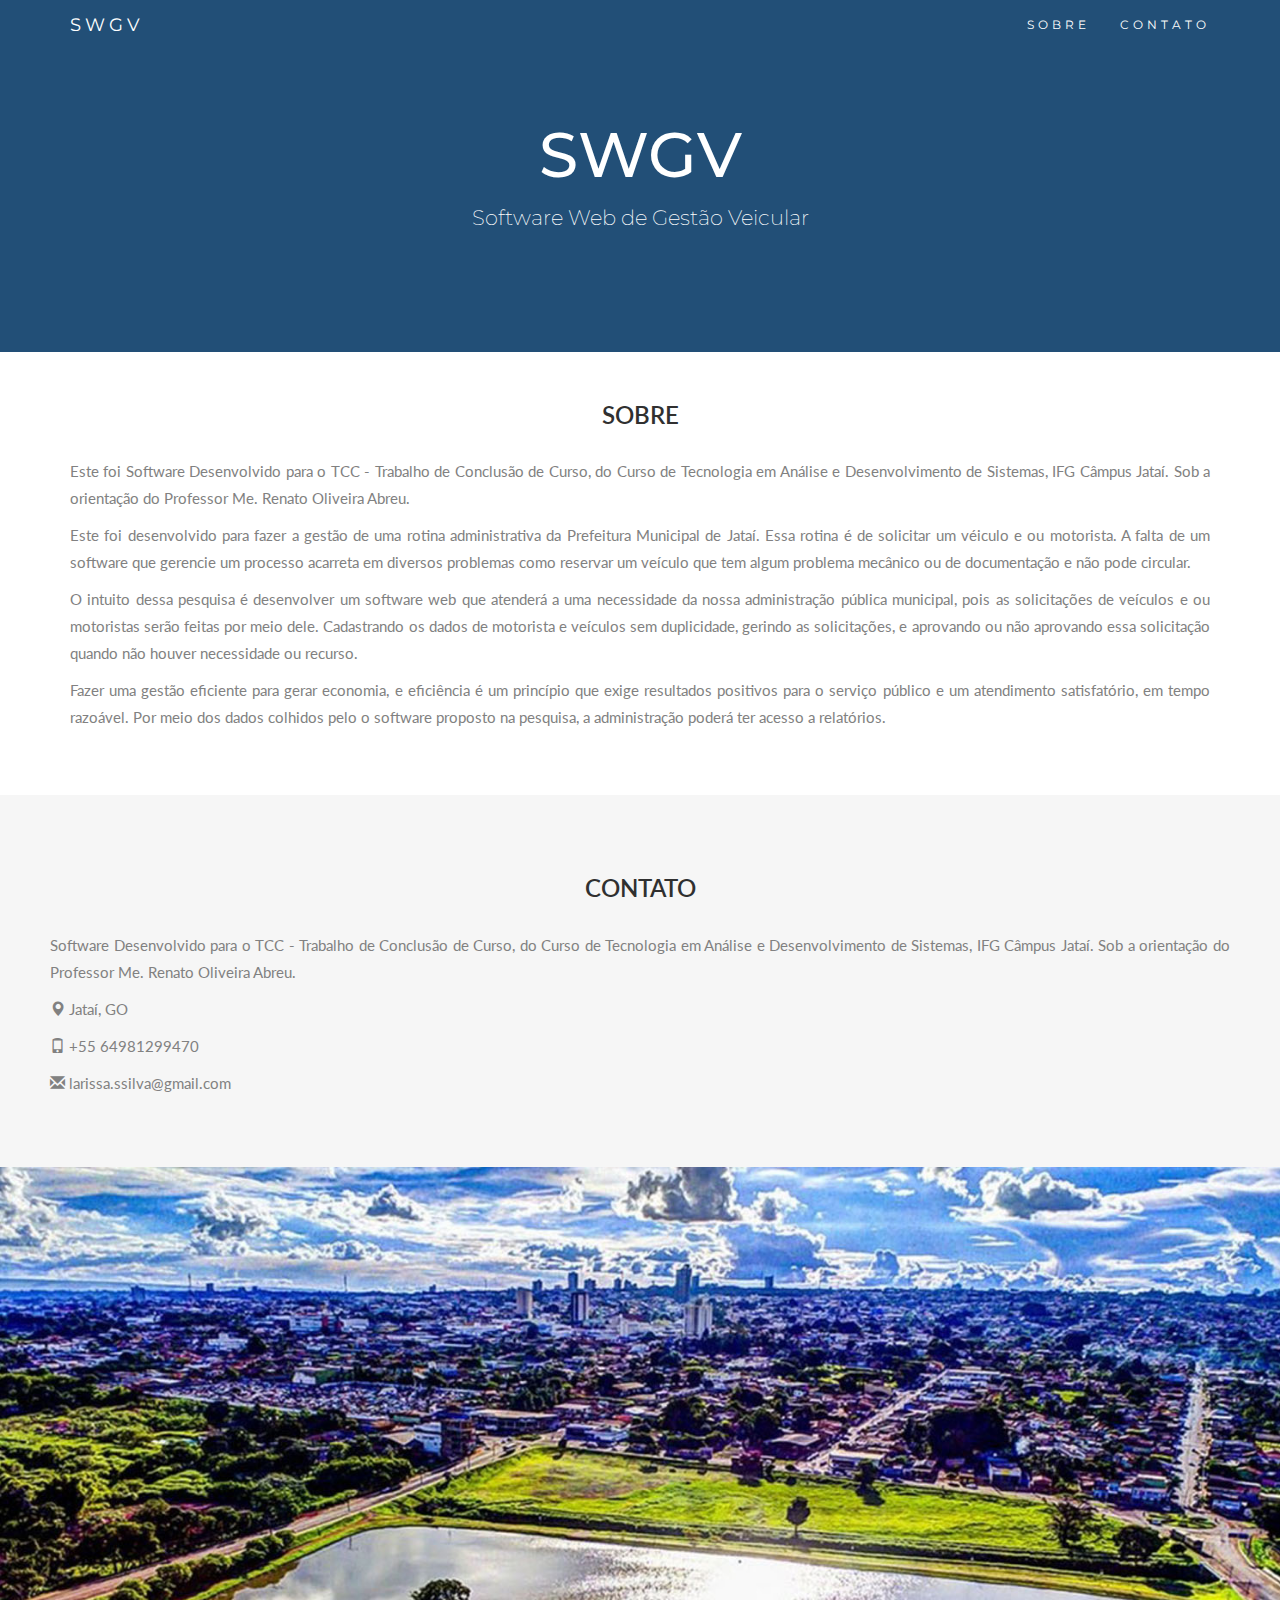
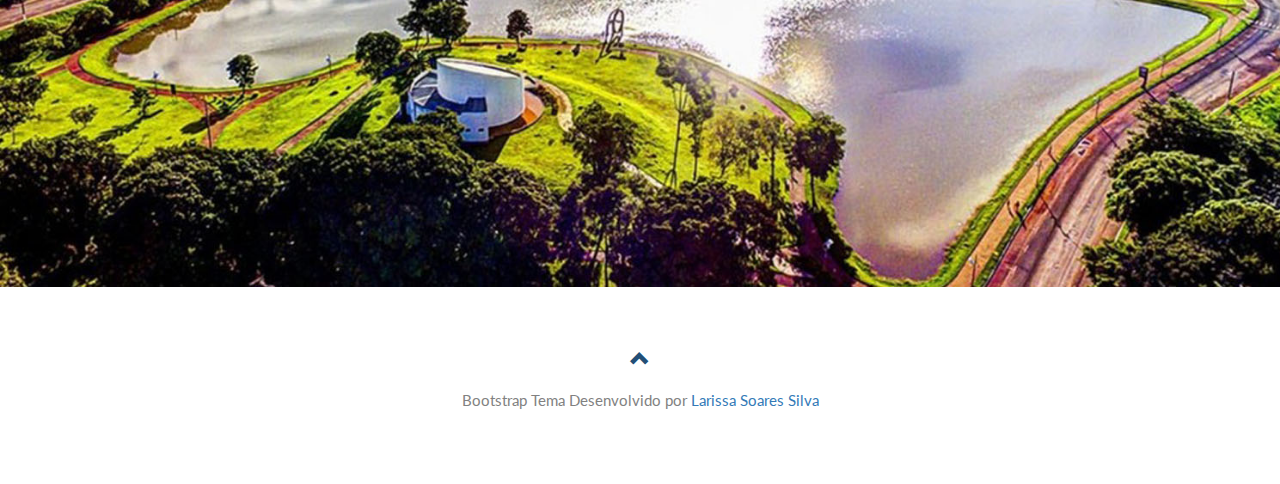
<file: sobre.html>
<!DOCTYPE html>
<html lang="pt-br">
	<head>
		<meta charset="utf-8">
		<title>SWGVPMJ- Login</title>
  <meta name="viewport" content="width=device-width, initial-scale=1">
  <link rel="stylesheet" href="https://maxcdn.bootstrapcdn.com/bootstrap/3.4.1/css/bootstrap.min.css">
  <script src="https://ajax.googleapis.com/ajax/libs/jquery/3.5.1/jquery.min.js"></script>
  <script src="https://maxcdn.bootstrapcdn.com/bootstrap/3.4.1/js/bootstrap.min.js"></script>
  <link href="https://fonts.googleapis.com/css?family=Montserrat" rel="stylesheet" type="text/css">
  <link href="https://fonts.googleapis.com/css?family=Lato" rel="stylesheet" type="text/css">
  <script src="https://ajax.googleapis.com/ajax/libs/jquery/3.5.1/jquery.min.js"></script>
  
  <style>
div.a {
  text-align: center;
}
  body {
    font: 400 15px Lato, sans-serif;
    line-height: 1.8;
    color: #818181;
  }
  h2 {
    font-size: 24px;
    text-transform: uppercase;
    color: #303030;
    font-weight: 600;
    margin-bottom: 30px;
  }
  h4 {
    font-size: 19px;
    line-height: 1.375em;
    color: #303030;
    font-weight: 400;
    margin-bottom: 30px;
  }  
  .jumbotron {
    background-color: #224f77;
    color: #fff;
    padding: 100px 25px;
    font-family: Montserrat, sans-serif;
  }
  .container-fluid {
    padding: 60px 50px;
  }
  .bg-grey {
    background-color: #f6f6f6;
  }
  .logo-small {
    color: #224f77;
    font-size: 50px;
  }
  .logo {
    color: #f4511e;
    font-size: 200px;
  }
  .thumbnail {
    padding: 0 0 15px 0;
    border: none;
    border-radius: 0;
  }
  .thumbnail img {
    width: 100%;
    height: 100%;
    margin-bottom: 10px;
  }
  .carousel-control.right, .carousel-control.left {
    background-image: none;
    color: #224f77;
  }
  .carousel-indicators li {
    border-color: #224f77;
  }
  .carousel-indicators li.active {
    background-color: #224f77;
  }
  .item h4 {
    font-size: 19px;
    line-height: 1.375em;
    font-weight: 400;
    font-style: italic;
    margin: 70px 0;
  }
  .item span {
    font-style: normal;
  }
  .panel {
    border: 1px solid #224f77; 
    border-radius:0 !important;
    transition: box-shadow 0.5s;
  }
  .panel:hover {
    box-shadow: 5px 0px 40px rgba(0,0,0, .2);
  }
  .panel-footer .btn:hover {
    border: 1px solid #224f77;
    background-color: #fff !important;
    color: #224f77;
  }
  .panel-heading {
    color: #fff !important;
    background-color: #224f77 !important;
    padding: 25px;
    border-bottom: 1px solid transparent;
    border-top-left-radius: 0px;
    border-top-right-radius: 0px;
    border-bottom-left-radius: 0px;
    border-bottom-right-radius: 0px;
  }
  .panel-footer {
    background-color: white !important;
  }
  .panel-footer h3 {
    font-size: 32px;
  }
  .panel-footer h4 {
    color: #aaa;
    font-size: 14px;
  }
  .panel-footer .btn {
    margin: 15px 0;
    background-color: #224f77;
    color: #fff;
  }
  .navbar {
    margin-bottom: 0;
    background-color: #224f77;
    z-index: 9999;
    border: 0;
    font-size: 12px !important;
    line-height: 1.42857143 !important;
    letter-spacing: 4px;
    border-radius: 0;
    font-family: Montserrat, sans-serif;
  }
  .navbar li a, .navbar .navbar-brand {
    color: #fff !important;
  }
  .navbar-nav li a:hover, .navbar-nav li.active a {
    color: #224f77 !important;
    background-color: #fff !important;
  }
  .navbar-default .navbar-toggle {
    border-color: transparent;
    color: #fff !important;
  }
  footer .glyphicon {
    font-size: 20px;
    margin-bottom: 20px;
    color: #224f77;
  }
  .slideanim {visibility:hidden;}
  .slide {
    animation-name: slide;
    -webkit-animation-name: slide;
    animation-duration: 1s;
    -webkit-animation-duration: 1s;
    visibility: visible;
  }
  @keyframes slide {
    0% {
      opacity: 0;
      transform: translateY(70%);
    } 
    100% {
      opacity: 1;
      transform: translateY(0%);
    }
  }
  @-webkit-keyframes slide {
    0% {
      opacity: 0;
      -webkit-transform: translateY(70%);
    } 
    100% {
      opacity: 1;
      -webkit-transform: translateY(0%);
    }
  }
  @media screen and (max-width: 768px) {
    .col-sm-4 {
      text-align: center;
      margin: 25px 0;
    }
    .btn-lg {
      width: 100%;
      margin-bottom: 35px;
    }
  }
  @media screen and (max-width: 480px) {
    .logo {
      font-size: 150px;
    }
  }

</style>
	</head>
	<body id="topo" data-spy="scroll" data-target=".navbar" data-offset="60">
    
    <nav class="navbar navbar-default navbar-fixed-top">
  <div class="container">
    <div class="navbar-header">
      <button type="button" class="navbar-toggle" data-toggle="collapse" data-target="#myNavbar">
        <span class="icon-bar"></span>
        <span class="icon-bar"></span>
        <span class="icon-bar"></span>                        
      </button>
      <a class="navbar-brand" href="#myPage">SWGV</a>
    </div>
    <div class="collapse navbar-collapse" id="myNavbar">
      <ul class="nav navbar-nav navbar-right">
        <li><a href="sobre.php">SOBRE</a></li>
        <li><a href="contato.php">CONTATO</a></li>
      </ul>
    </div>
  </div>
</nav>
<div class="jumbotron text-center">
  <h1>SWGV</h1> 
  <p>Software Web de Gestão Veicular</p> 
</div>


        
        <div class="container a">
<div class="row">
    <div class="col-sm-12 col-lg-12">
    		<h2>Sobre</h2>
              <p style="text-align: justify;">Este foi Software Desenvolvido para o TCC - Trabalho de Conclusão de Curso, do Curso de Tecnologia em Análise e Desenvolvimento de Sistemas, IFG Câmpus Jataí. Sob a orientação do Professor Me. Renato Oliveira Abreu. </p>
              <p style="text-align: justify;">Este foi desenvolvido para fazer a gestão de uma rotina administrativa da Prefeitura Municipal de Jataí. Essa rotina é de solicitar um véiculo e ou motorista. A falta de um software que gerencie um processo acarreta em diversos problemas como reservar um veículo que tem algum problema mecânico ou de documentação e  não pode circular. </p>
              <p style="text-align: justify;">O intuito dessa pesquisa é desenvolver um software web que atenderá a uma necessidade da nossa administração pública municipal, pois as solicitações de veículos e ou motoristas serão feitas por meio dele. Cadastrando os dados de motorista e veículos sem duplicidade, gerindo as solicitações, e aprovando ou não aprovando essa solicitação quando não houver necessidade ou recurso. </p>
              <p style="text-align: justify;">Fazer uma gestão eficiente para gerar economia, e eficiência é um princípio que exige resultados positivos para o serviço público e um atendimento satisfatório, em tempo razoável. Por meio dos dados colhidos pelo o software proposto na pesquisa, a administração poderá ter acesso a relatórios. </p>
            </br>
            </br>
		
</div>
</div>

</div>
<!-- Container (Contact Section) -->
<div id="contact" class="container-fluid bg-grey">
  <h2 class="text-center">CONTATO</h2>
  <div class="row">
    <div class="col-sm-12">
      <p style="text-align: justify;">Software Desenvolvido para o TCC - Trabalho de Conclusão de Curso, do Curso de Tecnologia em Análise e Desenvolvimento de Sistemas, IFG Câmpus Jataí. Sob a orientação do Professor Me. Renato Oliveira Abreu. </p>
      </div>
      <div class="col-sm-4">
      <p><span class="glyphicon glyphicon-map-marker"></span> Jataí, GO</p>
      <p><span class="glyphicon glyphicon-phone"></span> +55 64981299470</p>
      <p><span class="glyphicon glyphicon-envelope"></span> larissa.ssilva@gmail.com</p>
    
    </div>
  </div>
</div>

<!-- Image of location/map -->
<img src="image/jataiJK.jpg" class="w3-image w3-greyscale-min" style="width:100%">

<footer class="container-fluid text-center">
  <a href="#topo" title="To Top">
    <span class="glyphicon glyphicon-chevron-up"></span>
  </a>
  <p>Bootstrap Tema Desenvolvido por <a href="https://larissasilvaoficial.com.br" title="Visite Larissa" target="_blank">Larissa Soares Silva</a></p>
</footer>


<script src="js/sobre.js" charset="utf-8"> </script>

</body>
</html>
</file>
